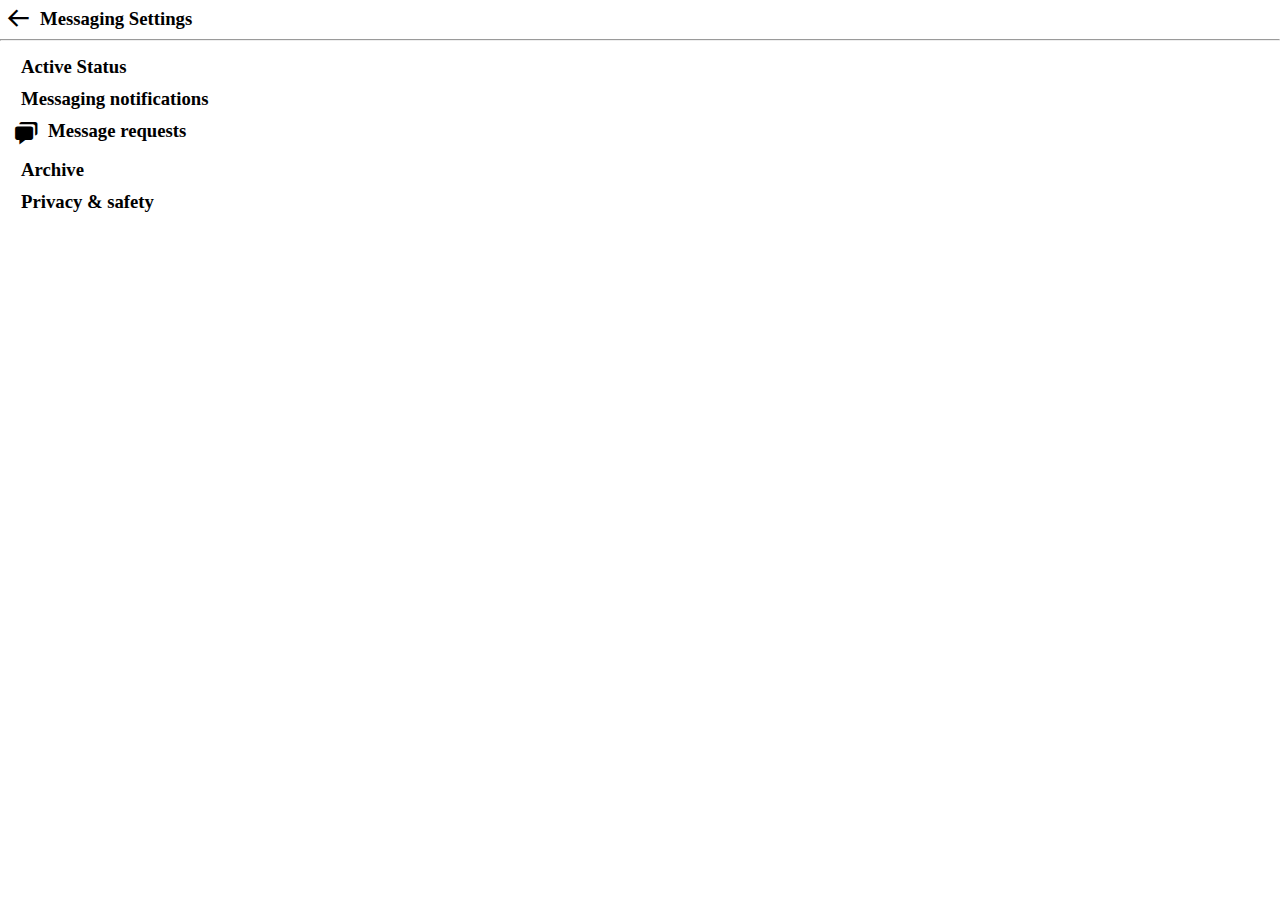
<file: chat-settings.html>
<!DOCTYPE html>
<html lang="en">
<head>
    <meta charset="UTF-8">
    <meta name="viewport" content="width=device-width, initial-scale=1.0">
    <link href='https://unpkg.com/boxicons@2.1.4/css/boxicons.min.css' rel='stylesheet'>
    <link rel="stylesheet" href="chat-settings.css">
    <link rel="stylesheet" href="https://cdnjs.cloudflare.com/ajax/libs/font-awesome/6.5.1/css/all.min.css" integrity="sha512-DTOQO9RWCH3ppGqcWaEA1BIZOC6xxalwEsw9c2QQeAIftl+Vegovlnee1c9QX4TctnWMn13TZye+giMm8e2LwA==" crossorigin="anonymous" referrerpolicy="no-referrer" />
    <title>Message Settings</title>
</head>
<body>
    <header>
        <a href="chat.html"><i class='bx bx-arrow-back'></i></a>
        <h3>Messaging  Settings</h3>
    </header>
    <hr>
    <div class="settings">
           <div class="status">
            <a href="#"><i class="fa-solid fa-circle-dot"></i> </a> <h3>Active Status</h3>
           </div>
           <div class="notifications">
            <a href="#"><i class="fa-solid fa-bell"></i></a> <h3>Messaging notifications</h3>
           </div>
            <div class="requests">
                <a href="#"><i class='bx bxs-chat'></i></a> <h3>Message requests</h3> 
            </div>
            <div class="archive">
                <a href="#"><i class="fa-solid fa-box-archive"></i></a> <h3>Archive</h3> 
            </div>
            <div class="safety">
                <a href="#"><i class="fa-solid fa-shield-virus"></i></a> <h3>Privacy & safety</h3> 
            </div>
    </div>
</body>
</html>
</file>
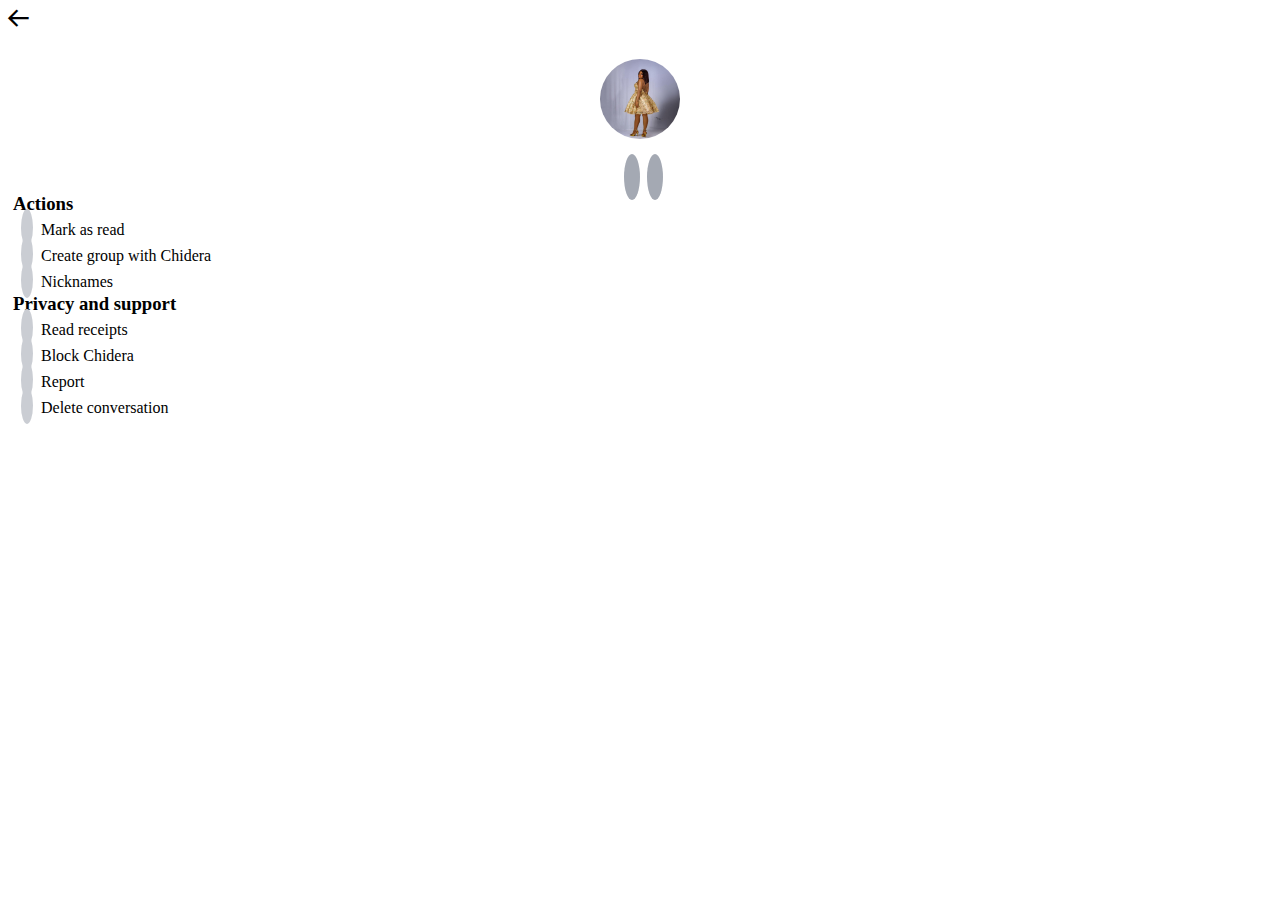
<file: chidera-profile.html>
<!DOCTYPE html>
<html lang="en">
<head>
    <meta charset="UTF-8">
   <link rel="stylesheet" href="profile.css">
   <link href='https://unpkg.com/boxicons@2.1.4/css/boxicons.min.css' rel='stylesheet'>
    <link rel="stylesheet" href="https://cdnjs.cloudflare.com/ajax/libs/font-awesome/6.5.1/css/all.min.css" integrity="sha512-DTOQO9RWCH3ppGqcWaEA1BIZOC6xxalwEsw9c2QQeAIftl+Vegovlnee1c9QX4TctnWMn13TZye+giMm8e2LwA==" crossorigin="anonymous" referrerpolicy="no-referrer" />
    <meta name="viewport" content="width=device-width, initial-scale=1.0">
    <title>Profile</title>
</head>
<body>
    <header>
        <a href="chidera.html"><i class='bx bx-arrow-back'></i></a>
    </header>
    <div class="profile">
       <div class="image"> <img src="images/Dera.jpg" alt=""></div>
       <div class="profile-icons">
        <a href="#"><i class="fa-solid fa-user-ninja"></i></a>
        <a href="#"><i class="fa-solid fa-bell"></i></a>
       </div>
    </div>
    <div class="actions">
       
         <div class="acions-mini">
            <h3>Actions</h3>
            <a href="#"><i class="fa-solid fa-envelope"></i></a>  <span>Mark as read</span> <br>
            <a href="#"><i class="fa-solid fa-people-group"></i></a><span>Create group with Chidera</span> <br>
            <a href="#"><i class="fa-solid fa-a"></i></a>  <span>Nicknames</span> <br>
            <h3>Privacy and support</h3>
            <a href="#"><i class="fa-solid fa-eye"></i></a>  <span>Read receipts</span> <br>
            <a href="#"><i class="fa-solid fa-circle-exclamation"></i></a>  <span>Block Chidera</span>  <br>
            <a href="#"><i class="fa-solid fa-triangle-exclamation"></i></a>  <span>Report</span>  <br>
            <a href="#"><i class="fa-solid fa-trash"></i></a>  <span>Delete conversation</span> <br>
         </div>
    </div>
</body>
</html>
</file>
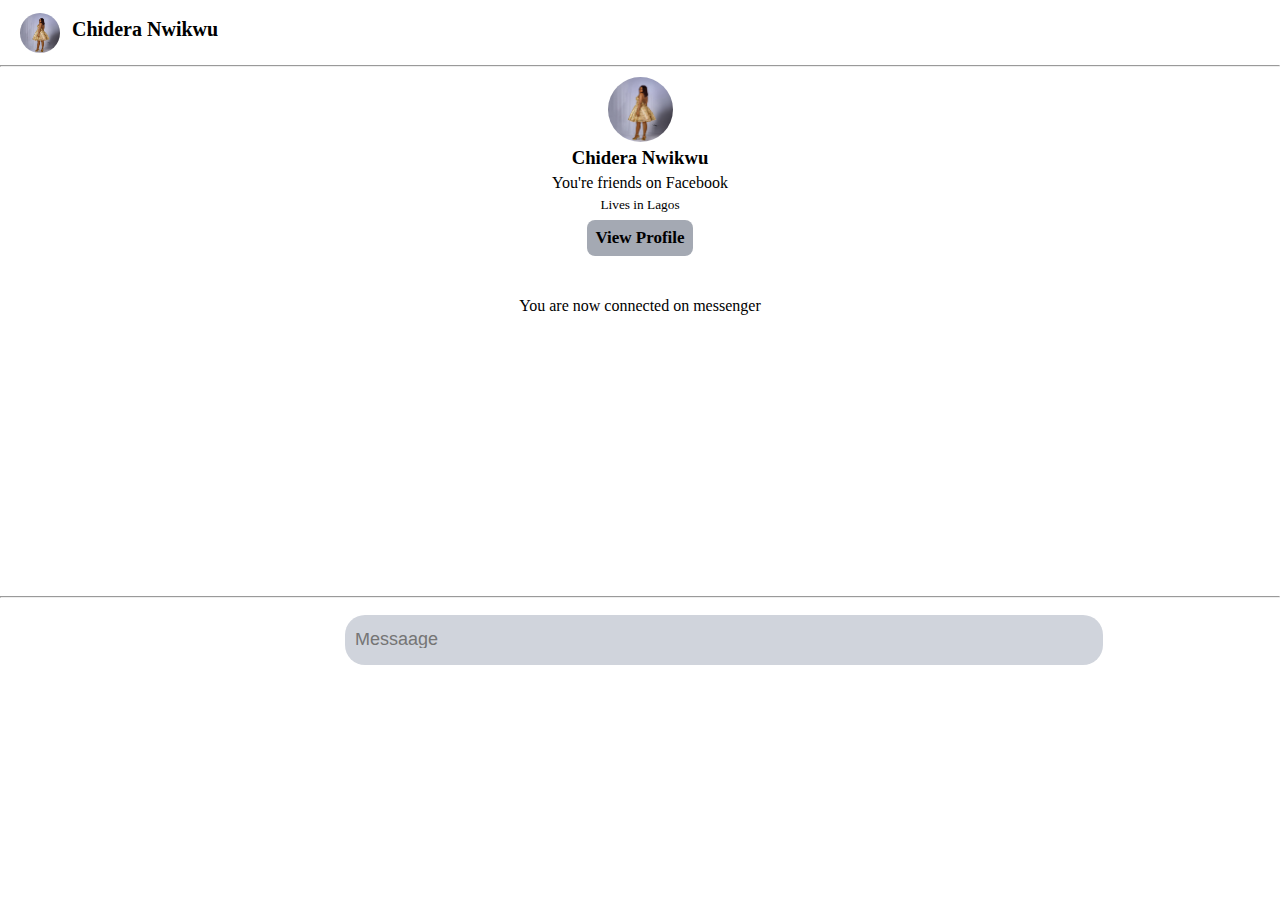
<file: chidera.html>
<!DOCTYPE html>
<html lang="en">
<head>
    <meta charset="UTF-8">
    <meta name="viewport" content="width=device-width, initial-scale=1.0">
    <link rel="stylesheet" href="messages.css">
    <link href='https://unpkg.com/boxicons@2.1.4/css/boxicons.min.css' rel='stylesheet'>
    <link rel="stylesheet" href="https://cdnjs.cloudflare.com/ajax/libs/font-awesome/6.5.1/css/all.min.css" integrity="sha512-DTOQO9RWCH3ppGqcWaEA1BIZOC6xxalwEsw9c2QQeAIftl+Vegovlnee1c9QX4TctnWMn13TZye+giMm8e2LwA==" crossorigin="anonymous" referrerpolicy="no-referrer" />
    <title>Texts</title>
</head>
<body>
    <header class="header">
       <div class="info">
        <a href="chat.html"><i class="fa-solid fa-arrow-left"></i></a>
        <a href="chidera-profile.html" class="info-profile"><img src="images/Dera.jpg" alt=""></a>
        <a href="chidera-profile.html" class="info-name">Chidera Nwikwu</a>
       </div>
        <div class="info-setting">
         <a href="chidera-profile.html"><i class="fa-solid fa-gear"></i></a>
        </div>
    </header>
    <hr>

    <div class="profile">
        <img src="images/Dera.jpg" alt="">
        <h3>Chidera Nwikwu</h3>
        <p>You're friends on Facebook</p>
        <small>Lives in Lagos</small> 
        <!-- <small>Studying in Enugu </small> -->
        <a href="chidera-profile.html">View Profile</a> <br><br>
        <p>You are now connected on messenger</p>
        <!-- <p id="get-time"></p> -->
    </div>

    <hr class="hr">
    <div class="text">
        <a href="#" id="camera"><i class="fa-solid fa-camera"></i></a>
        <a href="#" id="microphone"><i class="fa-solid fa-microphone"></i></a>
        <div class="text-message">
            <input type="text" placeholder="Messaage" id="message">
            <a href="#"><i class="fa-solid fa-face-smile"></i></a>
        </div>
        <a href="#" id="like"><i class="fa-solid fa-thumbs-up"></i></a>
        <a href="#" id="send"><i class='bx bxs-send'></i></a>
    </div>

    <script src="messages.js"></script>
</body>
</html>
</file>
<file: chat-settings.css>
* {
    margin: 0;
    padding: 0;
    box-sizing: border-box;
}

header {
    padding: 5px;
    display: flex;
}

header h3 {
    padding-top: 3px;
    padding-left: 8px;
}

i {
    font-size: 27px;
    color: #000;
}

.settings {
    margin-top: 10px;
    margin-left: 8px;
    display: flex;
    flex-direction: column;
}

.status, .notifications, .requests, .safety, .archive {
    display: flex;
    padding: 5px;
}


.status h3, .notifications h3, .requests h3, .safety h3, .archive h3 {
   padding-left: 8px;
}
</file>
<file: profile.css>
* {
    margin: 0;
    padding: 0;
    box-sizing: border-box;
}
header {
    padding: 5px;
}

 i {
    font-size: 27px;
    color: #000;
}

.profile {
    margin-top: 20px;
    display: flex;
    flex-direction: column;
    align-items: center;
    justify-content: center;
}
.image img {
    height: 80px;
    width: 80px ;
    border-radius: 50%;
}

.profile-icons {
   margin-top: 19px;
}

.profile-icons i{
    margin-left: 7px;
    background-color: #a4a9b3;
    border-radius: 50%;
    padding: 8px;
}

.actions {
    display: flex;
    flex-direction: column;
    align-items: start;
    justify-content: start;
    margin-left: 13px;
}

.actions i{
    margin: 8px;
    background-color: #cacdd3;
    border-radius: 50%;
    padding: 6px;
    font-size: 22px;
}
</file>
<file: messages.css>
* {
    margin: 0;
    padding: 0;
    box-sizing: border-box;
}

.header {
    padding: 8px;
    display: flex;
    justify-content: space-between;
    align-items: center;
}

.info {
    display: flex;
    justify-content: space-between;
    padding-top: 5px;
}

.info-name {
    color: #000;
    text-decoration: none;
    font-size: 20px;
    font-weight: bold;
    padding-top: 5px ;
    padding-left: 12px;
}

.header i {
    color: #000;
    font-size: 27px;
    padding-right: 12px;
}

.header img{
    height: 40px;
    width: 40px;
    border-radius: 50%;
}

.profile {
    padding-top: 10px;
    display: flex;
    flex-direction: column;
    align-items: center;
    justify-content: center;
}

.profile img {
    width: 65px;
    height: 65px;
    border-radius: 50%;
}

.profile h3, p, small{
    padding-top: 5px;
}

.profile a {
    margin-top: 7px;
    color: #000;
    font-size: 17px;
    font-weight: bold;
    background-color: #a4a9b3;
    border-radius: 8px;
    padding: 8px;
    text-decoration: none;
}

.hr {
  margin-top: 281px;
}

.text {
    margin-top: 9px;
    padding: 8px;
    display: flex;
    justify-content: space-between;
    align-items: center;
}

.text i {
    color: #205cd2;
    font-size: 30px;
}

.text-message {
    display: flex;
    justify-content: space-between;
    align-items: center;
    background-color: #d0d4dc;
    border-radius: 20px;
    padding-left: 8px;
    width: 60%;
    padding: 10px;
}

.text-message input {
    background: transparent;
    border: none;
    outline: none;
    padding-right: 5px;
    max-width: 70%;
}

.text-message input::placeholder {
    font-size: 18px;
}

.text-message i {
    padding-right: 10px;
    font-size: 26px;
}

#send {
    display: none;
}

.actions {
    display: flex;
    flex-direction: column;
    align-items: start;
    justify-content: start;
}
</file>
